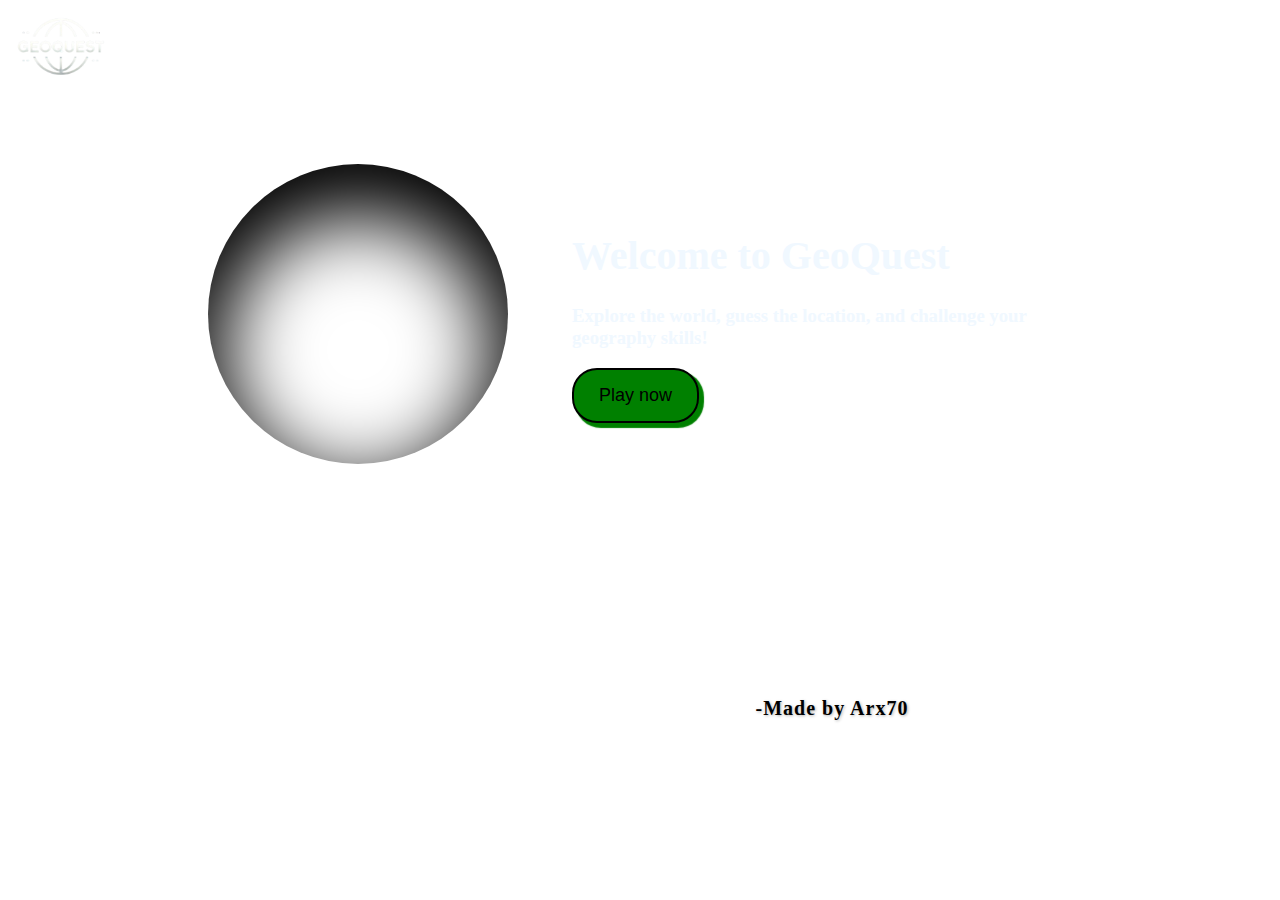
<file: index.html>
<!DOCTYPE html>
<html lang="en">
<head>
    <meta charset="UTF-8" />
    <meta name="viewport" content="width=device-width, initial-scale=1.0" />
    <title>GeoQuest - Guess the Location</title>
    <link rel="stylesheet" href="index.css" />
</head>
<body>
    <audio id="gameAudio" src="Assets/game-music-loop-3-144252 (1).mp3" loop></audio>

    <div class="header">
        <div class="logo">
            <img src="Assets/GeoQuest_Logo-removebg-preview.png" alt="" />
        </div>
    </div>

    <div class="main_body">
        <div class="globe" id="earth"></div>
        <div class="main_body_text">
            <div class="play">
                <h1>Welcome to GeoQuest</h1>
                <h3>
                    Explore the world, guess the location, and challenge your geography
                    skills!
                </h3>
            </div>
            <div class="main_body_text_button">
                <a href="clone.html"><button>Play now</button></a>
            </div>
        </div>
    </div>
   <div class="watermark">-Made by Arx70</div>


    <script>
        // document.addEventListener('DOMContentLoaded', function() {
        //     const audio = document.getElementById('gameAudio');
        //     audio.play().catch(error => {
        //         console.error("Autoplay prevented:", error);
        //         // Optionally show a button to let the user play the audio
        //         const playButton = document.createElement('button');
        //         playButton.textContent = 'Play Audio';
        //         playButton.onclick = function() {
        //             audio.play();
        //             playButton.remove();
        //         };
        //         document.body.appendChild(playButton);
        //     });
        // });
        document.addEventListener('DOMContentLoaded', function() {
    const audio = document.getElementById('gameAudio');

    // Function to play audio
    function playAudio() {
        audio.play().catch(error => {
            console.error("Autoplay prevented:", error);
            // Show a button only if autoplay fails
            if (!document.getElementById('playAudioBtn')) {
                const playButton = document.createElement('button');
                playButton.textContent = 'Play Audio';
                playButton.id = 'playAudioBtn';
                playButton.onclick = function() {
                    audio.play();
                    playButton.remove();
                };
                document.body.appendChild(playButton);
            }
        });
    }

    // Try playing audio when the user clicks anywhere
    document.body.addEventListener('click', function() {
        if (audio.paused) {
            playAudio();
        }
    }, { once: true }); // Runs only once to prevent multiple event triggers
});
    </script>
</body>
</html>
</file>
<file: index.css>
body {
    margin: 0;
    padding: 0;
    background-image: url("https://www.ejiltalk.org/wp-content/uploads/2021/03/pexels-photo-110854.jpeg");
    background-size: cover;
    font-family: cursive; 
    
  
}

.header {
    width: 100%;
    height: 100px;
    background-image: url("https://www.ejiltalk.org/wp-content/uploads/2021/03/pexels-photo-110854.jpeg");
    text-align: center;
    font-size: 30px;
    display: flex;
    align-items: center;
}

.logo {
    padding: 5px;
    text-align: center;
}

.logo img {
    width: 110px;
    height: 70px;
}



@media screen and (max-width: 800px) {
    .header {
        height: 70px;
        font-size: 20px;
        width: 100vw;
    }

    .text_header {
        margin-left: 0%;
    }

    .darkmode {
        margin-left: 0%;
    }

}

.main_body {
    color: aliceblue;
    display: flex;
    justify-content: center;
    align-items: center;
    margin-top: 5%;
    gap: 5%;
}

.globe {
    display: flex;
    justify-content: center;
    align-items: center;
    max-width: 400px;
}

#earth {
    background-image: 350px;
    width: 300px;
    height: 300px;
    background: url(https://web.archive.org/web/20150807125159if_/http://www.noirextreme.com/digital/Earth-Color4096.jpg);
    border-radius: 50%;
    background-size: 610px;
    box-shadow: inset 0px 36px 80px 15px rgb(0, 0, 0), inset 0px 0px 20px 5px rgba(255, 255, 255, 0.3);
    animation-name: rotate;
    animation-duration: 12s;
    animation-iteration-count: infinite;
    animation-timing-function: linear;
    -webkit-animation-name: rotate;
    -webkit-animation-duration: 12s;
    -webkit-animation-iteration-count: infinite;
    -webkit-animation-timing-function: linear;
}

@keyframes rotate {
    from {
        background-position: 0px 0px;
    }

    to {
        background-position: 610px 0px;
    }
}

@-webkit-keyframes rotate {
    from {
        background-position: 0px 0px;
    }

    to {
        background-position: 610px 0px;
    }
}

.main_body_text h1 {
    max-width: 500px;
    font-size: 40px;
}

.main_body_text h3 {
    max-width: 500px;
}

.main_body_text_button button {
    border: 2px solid black;
    padding: 15px 25px;
    background-color: green;
    box-shadow: 4px 4px 1px 1px green;
    border-radius: 25px;
    font-size: 18px; 
    cursor: pointer;
    transition: all 0.2s ease; 
}


.main_body_text_button button:hover {
    background-color: rgb(115, 255, 0); 
    box-shadow: 6px 6px 3px 2px green; 
    transform: scale(1.1); 
    transition: all 0.2s ease;
}

.main_body_text_button button:active {
    border: 2px solid black;
    padding: 15px 25px; 
    background-color: green;
    box-shadow: 4px 4px green;
    transform: translateY(4px);
    border-radius: 25px; 
    font-size: 18px; 
}

.watermark {
  position: absolute;
  bottom: 180px;
  left: 65%;
  transform: translateX(-50%); /* keep it centered, no tilt */
  font-size: 20px;
  font-weight: bold;
  font-family: cursive;
  letter-spacing: 1px;

  color: #000; /* solid black */
  text-shadow: 1px 1px 3px rgba(0,0,0,0.3); /* subtle shadow for readability */

  pointer-events: none;
}






/* background-color: green;
box-shadow: 4px 4px green;
transform: translateY(4px);
border-radius: 10px;
} */
</file>
